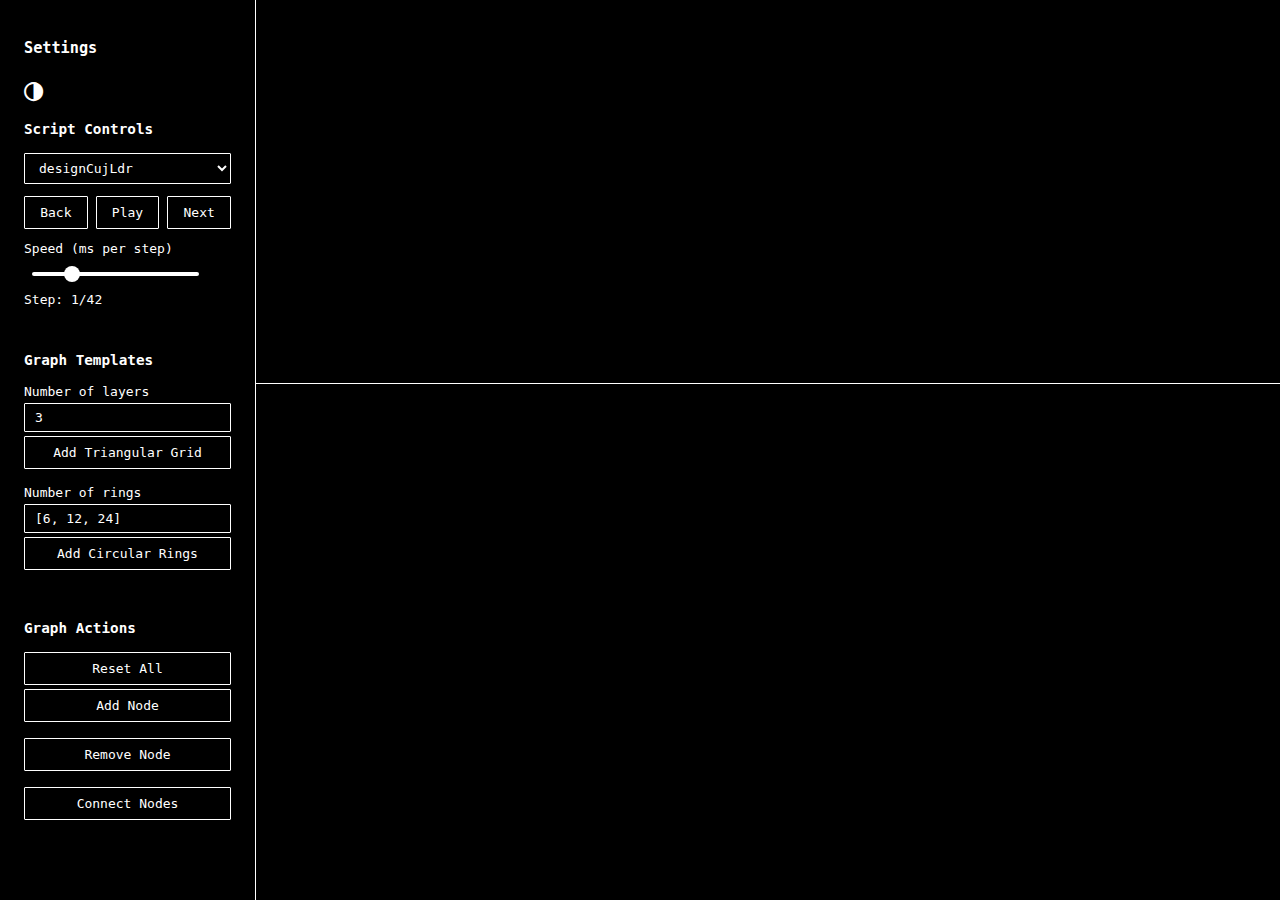
<file: index.html>
<!DOCTYPE html>
<html lang="en">

<head>
    <meta charset="UTF-8">
    <title>⌬ Benzo v2</title>
    <link rel="stylesheet" href="css.css" />
    <script src="ldr.js" type="module" defer></script>
    </style>
</head>

<body class="dark-mode">
    <div id="controls">
        <div id="mainSettings">
            <h3>Settings</h3>
            <div id="darkModeToggleContainer" class="is-dark-mode">
                <div id="lightModeIcon">◑</div>
                <div id="darkModeIcon">◐</div>
            </div>
        </div>

        <div id="scriptControls">
            <h3>Script Controls</h3>
            <select id="scriptSelector">
                <!-- Scripts will be populated here -->
            </select>
            <div id="playbackControls">
                <button id="stepBackwardButton">Back</button>
                <button id="playPauseButton">Play</button>
                <button id="stepForwardButton">Next</button>
            </div>
            <div id="speedControl">

                <label id="speedLabel" for="speedSlider">Speed (ms per step)</label>
                <input type="range" id="speedSlider" min="100" max="2000" value="500" step="50">
            </div>
            <span id="scriptStepDisplay">Step: -</span>
        </div>


        <div id="templatesSection">
            <h3>Graph Templates</h3>
            <div>
                <div class="hint">Number of layers</div>
                <input type="text" id="triGridRingsInput" placeholder="3" value='3'>
                <button id="addTriGridButton">Add Triangular Grid</button>
            </div>
            <div>
                <div class="hint">Number of rings</div>
                <input type="text" id="ringNodesInput" placeholder="[6, 12, 24]" value='[6, 12, 24]'>
                <button id="addRingsButton">Add Circular Rings</button>
            </div>
        </div>

        <div id="graphActionsSection">
            <h3>Graph Actions</h3>
            <button id="resetButton">Reset All</button>
            <div><button id="addNodeButton">Add Node</button></div>
            <div><button id="removeNodeButton">Remove Node</button></div>
            <div><button id="connectNodesButton">Connect Nodes</button></div>
        </div>

    </div>

    <div id="canvas-container">
        <div id="observatory">
            <svg id="observatorySvg" width="100%" height="100%">
                <!-- Observatory content will be rendered here -->
            </svg>
        </div>

        <div id="graphCanvas">
            <svg id="mainSvg" width="100%" height="100%">
                <!-- Graph content will be rendered here -->
            </svg>
        </div>
    </div>
</body>

</html>
</file>
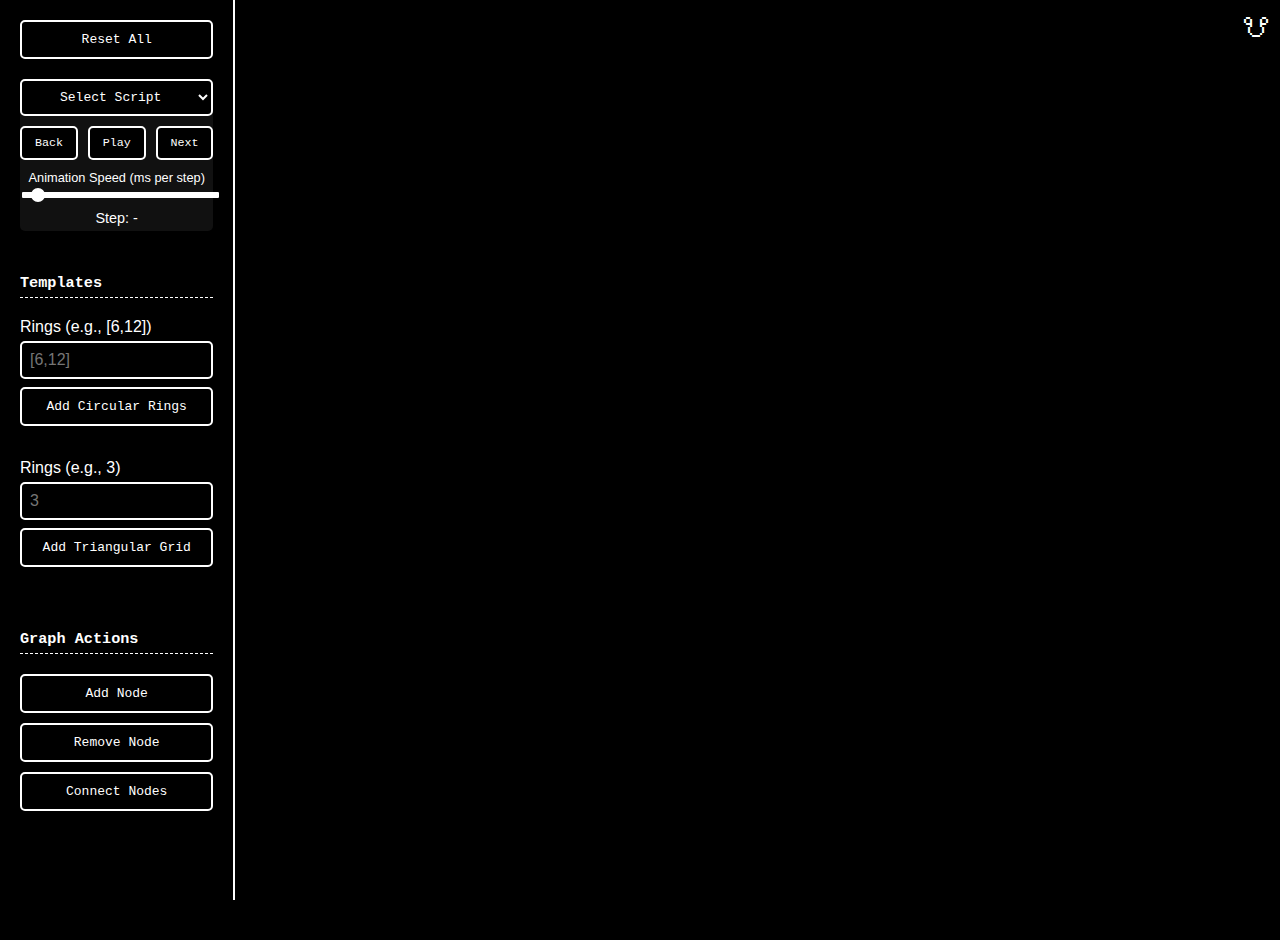
<file: index_v1.html>
<!DOCTYPE html>
<html lang="en">

<head>
    <meta charset="UTF-8">
    <title>Graph Builder</title>
    <style>
        :root {
            --bg-color: black;
            --text-color: white;
            --control-bg-color: black;
            --node-color: white;
            --edge-color: white;
            --switch-bg: black;
            --switch-thumb-bg: white;
            --switch-active-bg: white;
            --button-bg: black;
            --button-text-color: white;
            --button-hover-bg: white;
            --input-bg: black;
            --input-text-color: white;
            --input-border-color: white;
            --section-title-color: white;
            --script-control-bg: #111;
            --slider-track-color: white;
            --slider-thumb-color: white;
            --message-color: white;
        }

        .light-mode {
            --bg-color: white;
            --text-color: black;
            --control-bg-color: white;
            --node-color: black;
            --edge-color: black;
            --switch-bg: white;
            --switch-thumb-bg: black;
            --switch-active-bg: black;
            --button-bg: white;
            --button-text-color: black;
            --button-hover-bg: black;
            --input-bg: white;
            --input-text-color: black;
            --input-border-color: black;
            --section-title-color: black;
            --script-control-bg: #eee;
            --slider-track-color: black;
            --slider-thumb-color: black;
            --message-color: black;
        }

        html,
        body {
            height: 100%;
            margin: 0;
            overflow: hidden;
        }

        body {
            font-family: sans-serif;
            background-color: var(--bg-color);
            color: var(--text-color);
            display: flex;
            transition: background-color, color 0.3s;
        }

        #controls {
            padding: 20px;
            background-color: var(--control-bg-color);
            display: flex;
            flex-direction: column;
            gap: 20px;
            width: 200px;
            height: 100%;
            overflow-y: auto;
            align-items: stretch;
        }

        #scriptControls {
            background-color: var(--script-control-bg);
            margin-bottom: 8px;
            border-radius: 5px;
            display: flex;
            flex-direction: column;
            gap: 10px;
            width: 100%;
            box-sizing: border-box;
        }

        #scriptSelector {
            background-color: var(--input-bg);
            color: var(--input-text-color);
            border: 2px solid var(--input-border-color);
            padding: 8px;
            border-radius: 5px;
            font-size: 1em;
            outline: none;
            width: 100%;
            box-sizing: border-box;
            text-align: center;
        }

        #playbackControls {
            display: flex;
            gap: 10px;
            width: 100%;
            box-sizing: border-box;
            justify-content: space-between;
        }

        #playbackControls button {
            width: 30%;
            padding: 8px 10px;
            font-size: 0.9em;
        }

        #playbackControls>* {
            flex-grow: 1;
            flex-basis: 0;
        }


        #speedControl {
            display: flex;
            flex-direction: column;
            gap: 5px;
            width: 100%;
            box-sizing: border-box;
        }


        #speedSlider {
            width: 100%;
            appearance: none;
            height: 2px;
            background: var(--slider-track-color);
            outline: none;
            opacity: 1;
            border-radius: 1px;
            cursor: pointer;
            border: 2px solid var(--text-color);
            -webkit-appearance: none;
            appearance: none;
            -moz-appearance: none;
        }

        #speedSlider::-webkit-slider-thumb {
            -webkit-appearance: none;
            appearance: none;
            -moz-appearance: none;
            width: 14px;
            height: 14px;
            background-color: var(--slider-thumb-color);
            cursor: pointer;
            border-radius: 50%;
            border: 2px solid var(--text-color);
        }

        #speedSlider::-moz-range-thumb {
            -webkit-appearance: none;
            appearance: none;
            -moz-appearance: none;
            width: 14px;
            height: 14px;
            background-color: var(--slider-thumb-color);
            cursor: pointer;
            border-radius: 50%;
            border: 2px solid var(--text-color);
        }


        #speedLabel {
            text-align: center;
            font-size: 0.8em;
        }

        #scriptStepDisplay {
            text-align: center;
            font-size: 0.9em;
            margin-bottom: 5px;
        }

        .control-section {
            display: flex;
            flex-direction: column;
            gap: 10px;
            margin-bottom: 20px;
            width: 100%;
            box-sizing: border-box;
        }

        .control-section-title {
            color: var(--section-title-color);
            font-weight: bold;
            padding-bottom: 5px;
            border-bottom: 0.5px dashed var(--text-color);
            margin-bottom: 10px;
            font-family: monospace;
        }


        #graphCanvas {
            width: calc(100vw - 200px);
            height: 100%;
            background-color: var(--bg-color);
            border-left: 2px solid var(--text-color);
        }

        .node {
            fill: var(--node-color);
            stroke: none;
        }

        .edge {
            stroke: var(--edge-color);
            stroke-width: 2;
        }

        #darkModeToggleContainer {
            position: absolute;
            top: 8px;
            right: 8px;
            cursor: pointer;
            font-size: 2em;
            user-select: none;
        }

        button,
        select {
            background-color: var(--button-bg);
            color: var(--button-text-color);
            border: 2px solid var(--text-color);
            padding: 10px 15px;
            border-radius: 5px;
            cursor: pointer;
            font-size: 1em;
            transition: background-color, color 0.3s;
            outline: none;
            font-family: monospace;
            font-weight: lighter;
            width: 100%;
            box-sizing: border-box;
            text-align: center;
        }

        button:hover {
            background-color: var(--button-hover-bg);
            color: var(--button-bg);
        }

        .light-mode button:hover {
            color: var(--button-bg);
        }


        button:active {
            background-color: var(--button-text-color);
            color: var(--button-bg);
        }

        input[type="text"] {
            background-color: var(--input-bg);
            color: var(--input-text-color);
            border: 2px solid var(--input-border-color);
            padding: 8px;
            border-radius: 5px;
            font-size: 1em;
            outline: none;
            margin-bottom: 8px;
            width: 100%;
            box-sizing: border-box;
        }

        .step-message {
            opacity: 0;
            transition: opacity 0.5s ease-in-out;
            fill: var(--message-color);
            font-size: 1.2em;
            text-anchor: middle;
            dominant-baseline: hanging;
        }

        .step-message.visible {
            opacity: 1;
        }

        .message-history {
            fill: var(--message-color);
            opacity: 0.6;
            font-size: 0.8em;
            text-anchor: middle;
            dominant-baseline: hanging;
        }
    </style>
</head>

<body class="dark-mode">

    <div id="darkModeToggleContainer">
        <span id="darkModeToggle">🝣</span>
    </div>

    <div id="controls">
        <button id="resetButton">Reset All</button>

        <div id="scriptControls">
            <select id="scriptSelector">
                <option value="">Select Script</option>
                <option value="ring_script">Ring Script</option>
                <option value="grid_script">Grid Script</option>
            </select>
            <div id="playbackControls">
                <button id="stepBackwardButton">Back</button>
                <button id="playPauseButton">Play</button>
                <button id="stepForwardButton">Next</button>
            </div>
            <div id="speedControl">
                <label id="speedLabel" for="speedSlider">Animation Speed (ms per step)</label>
                <input type="range" id="speedSlider" min="100" max="10000" value="500" step="100">
            </div>
            <span id="scriptStepDisplay">Step: -</span>
        </div>

        <div class="control-section">
            <h3 class="control-section-title">Templates</h3>
            <div style="margin-bottom: 15px;">
                <label for="ringNodesInput" style="display: block; margin-bottom: 5px;">Rings (e.g., [6,12])</label>
                <input type="text" id="ringNodesInput" placeholder="[6,12]">
                <button id="addRingsButton" style="margin-bottom: 8px;">Add Circular Rings</button>
            </div>

            <div>
                <label for="triGridRingsInput" style="display: block; margin-bottom: 5px;">Rings (e.g., 3)</label>
                <input type="text" id="triGridRingsInput" placeholder="3">
                <button id="addTriGridButton" style="margin-bottom: 8px;">Add Triangular Grid</button>
            </div>
        </div>

        <div class="control-section">
            <h3 class="control-section-title">Graph Actions</h3>
            <button id="addNodeButton">Add Node</button>
            <button id="removeNodeButton">Remove Node</button>
            <button id="connectNodesButton">Connect Nodes</button>
        </div>


    </div>
    <svg id="graphCanvas">
        <text id="currentStepMessage" class="step-message" x="50%" y="40"></text>
        <g id="messageHistory"></g>
    </svg>

    <script>
        const graphCanvas = document.getElementById('graphCanvas');
        const controls = document.getElementById('controls');
        const darkModeToggle = document.getElementById('darkModeToggle');
        const resetButton = document.getElementById('resetButton');
        const addNodeButton = document.getElementById('addNodeButton');
        const removeNodeButton = document.getElementById('removeNodeButton');
        const connectNodesButton = document.getElementById('connectNodesButton');
        const ringNodesInput = document.getElementById('ringNodesInput');
        const addRingsButton = document.getElementById('addRingsButton');
        const triGridRingsInput = document.getElementById('triGridRingsInput');
        const addTriGridButton = document.getElementById('addTriGridButton');

        const scriptSelector = document.getElementById('scriptSelector');
        const stepBackwardButton = document.getElementById('stepBackwardButton');
        const playPauseButton = document.getElementById('playPauseButton');
        const stepForwardButton = document.getElementById('stepForwardButton');
        const speedSlider = document.getElementById('speedSlider');
        const speedLabel = document.getElementById('speedLabel');
        const scriptStepDisplay = document.getElementById('scriptStepDisplay');
        const currentStepMessage = document.getElementById('currentStepMessage');
        const messageHistory = document.getElementById('messageHistory');


        let nodes = [];
        let edges = [];
        let nextNodeId = 0;
        let nextEdgeId = 0;
        let selectedNodeId = null;
        let isConnectingNodes = false;
        let darkMode = true;

        let currentScript = null;
        let scriptSteps = [];
        let currentStepIndex = -1;
        let isPlaying = false;
        let playSpeed = 500;
        let playInterval;
        let stepDelay = 500;
        let messageHistoryArray = [];


        const scripts = {
            "ring_script": {
                "step1": { "reset": null, "message": "Start with a clean slate" },
                "step2": { "add_circular_rings": [6], "message": "Adding a ring of 6 nodes" },
                "step3": { "add_node": null, "message": "Adding two individual nodes" },
                "step4": { "add_node": null, "message": " " },
                "step5": { "connect_nodes": { "node1": 0, "node2": 0 }, "message": "Connecting the first two nodes" }
            },
            "grid_script": {
                "step1": { "reset": null, "message": "Resetting for grid script" },
                "step2": { "add_triangular_grid": 3, "message": "Creating a triangular grid of 3 rings" },
                "step3": { "add_node": null, "message": "Adding and removing a node" },
                "step4": { "remove_node": null, "message": " " },
                "step5": { "connect_nodes": { "node1": 5, "node2": 6 }, "message": "Connecting nodes in the grid" }
            }
        };


        function renderGraph() {
            graphCanvas.innerHTML = '';
            const fragment = document.createDocumentFragment();

            edges.forEach(edge => {
                const node1 = nodes.find(node => node.id === edge.node1Id);
                const node2 = nodes.find(node => node.id === edge.node2Id);
                if (node1 && node2) {
                    const line = document.createElementNS('http://www.w3.org/2000/svg', 'line');
                    line.setAttribute('class', 'edge');
                    line.setAttribute('x1', node1.x);
                    line.setAttribute('y1', node1.y);
                    line.setAttribute('x2', node2.x);
                    line.setAttribute('y2', node2.y);
                    line.setAttribute('data-edge-id', edge.id);
                    fragment.appendChild(line);
                }
            });

            nodes.forEach(node => {
                const circle = document.createElementNS('http://www.w3.org/2000/svg', 'circle');
                circle.setAttribute('class', 'node');
                circle.setAttribute('cx', node.x);
                circle.setAttribute('cy', node.y);
                circle.setAttribute('r', 10);
                circle.setAttribute('data-node-id', node.id);
                circle.addEventListener('click', () => onNodeClick(node.id));
                fragment.appendChild(circle);
            });

            fragment.appendChild(currentStepMessage);
            fragment.appendChild(messageHistory);

            graphCanvas.appendChild(fragment);
        }

        function createNode(x, y) {
            const node = { id: nextNodeId++, x: x, y: y };
            nodes.push(node);
            renderGraph();
            return node.id;
        }

        function removeNode(nodeId) {
            nodes = nodes.filter(node => node.id !== nodeId);
            edges = edges.filter(edge => edge.node1Id !== nodeId && edge.node2Id !== nodeId);
            renderGraph();
        }

        function createEdge(node1Id, node2Id) {
            const edge = { id: nextEdgeId++, node1Id: node1Id, node2Id: node2Id };
            edges.push(edge);
            renderGraph();
        }

        function removeEdge(edgeId) {
            edges = edges.filter(edge => edge.id !== edgeId);
            renderGraph();
        }

        function onNodeClick(nodeId) {
            if (isConnectingNodes) {
                if (selectedNodeId === null) {
                    selectedNodeId = nodeId;
                } else if (selectedNodeId !== nodeId) {
                    createEdge(selectedNodeId, nodeId);
                    selectedNodeId = null;
                    isConnectingNodes = false;
                    connectNodesButton.textContent = 'Connect Nodes';
                } else {
                    selectedNodeId = null;
                }
            }
        }

        function applyRingLayout(ringSizes) {
            nodes = [];
            edges = [];
            nextNodeId = 0;
            const centerX = graphCanvas.clientWidth / 2;
            const centerY = graphCanvas.clientHeight / 2;
            let currentRadius = 40;
            const minNodeSpacing = 40;
            let previousRingNodes = 0;
            const initialRingRadiusIncrement = Math.min(centerX, centerY) * 0.15;
            let createdNodeIds = [];

            ringSizes.forEach((numNodes, index) => {
                let ringRadiusIncrement;
                if (index === 0) {
                    ringRadiusIncrement = initialRingRadiusIncrement;
                } else {
                    ringRadiusIncrement = Math.max(minNodeSpacing * previousRingNodes / (2 * Math.PI), currentRadius * 0.3);
                }
                currentRadius += ringRadiusIncrement;


                const angleStep = (2 * Math.PI) / numNodes;
                for (let i = 0; i < numNodes; i++) {
                    const angle = i * angleStep;
                    const x = centerX + currentRadius * Math.cos(angle);
                    const y = centerY + currentRadius * Math.sin(angle);
                    createdNodeIds.push(createNode(x, y));
                }
                previousRingNodes = numNodes;
            });
            renderGraph();
            return createdNodeIds;
        }


        function applyTriangularGridLayout(numRings) {
            nodes = [];
            edges = [];
            nextNodeId = 0;
            const centerX = graphCanvas.clientWidth / 2;
            const centerY = graphCanvas.clientHeight / 2;
            const nodeSpacing = Math.min(centerX, centerY) * 0.2;
            let createdNodeIds = [];

            for (let ring = 0; ring < numRings; ring++) {
                let nodesInRing = ring === 0 ? 1 : 6 * ring;
                for (let i = 0; i < nodesInRing; i++) {
                    let angle = (2 * Math.PI / nodesInRing) * i - (ring % 2 === 0 ? 0 : Math.PI / 6);
                    let x = centerX + nodeSpacing * ring * Math.cos(angle);
                    let y = centerY + nodeSpacing * ring * Math.sin(angle);
                    createdNodeIds.push(createNode(x, y));
                }
            }
            renderGraph();
            return createdNodeIds;
        }


        function resetGraph() {
            nodes = [];
            edges = [];
            nextNodeId = 0;
            nextEdgeId = 0;
            renderGraph();
        }

        function toggleDarkMode() {
            darkMode = !darkMode;
            document.body.classList.toggle('light-mode', !darkMode);
        }

        function loadScript(scriptName) {
            currentScript = scripts[scriptName];
            if (currentScript) {
                scriptSteps = Object.entries(currentScript);
                currentStepIndex = -1;
                stopPlaying();
                renderGraph();
                updateStepDisplay();
            } else {
                console.error(`Script '${scriptName}' not found.`);
            }
        }

        function executeStep(step) {
            const action = step[1];
            currentStepMessage.classList.remove('visible');
            messageHistoryArray.push(currentStepMessage.textContent);
            if (messageHistoryArray.length > 5) {
                messageHistoryArray.shift(); // Keep only last 5 messages
            }
            updateMessageHistory();


            if (action.reset !== undefined) {
                resetGraph();
            } else if (action.add_circular_rings !== undefined) {
                applyRingLayout(action.add_circular_rings);
            } else if (action.add_triangular_grid !== undefined) {
                applyTriangularGridLayout(action.add_triangular_grid);
            } else if (action.add_node !== undefined) {
                createNode(Math.random() * graphCanvas.clientWidth, Math.random() * graphCanvas.clientHeight);
            } else if (action.remove_node !== undefined) {
                if (nodes.length > 0) {
                    removeNode(nodes[nodes.length - 1].id);
                }
            } else if (action.connect_nodes !== undefined) {
                const node1 = nodes.find(n => n.id === parseInt(action.connect_nodes.node1));
                const node2 = nodes.find(n => n.id === parseInt(action.connect_nodes.node2));
                if (node1 && node2) {
                    createEdge(node1.id, node2.id);
                } else {
                    console.error("Nodes for connection not found:", action.connect_nodes);
                }
            }

            if (action.message !== undefined) {
                currentStepMessage.textContent = action.message;
                void currentStepMessage.offsetWidth; // Trigger reflow for transition to restart
                currentStepMessage.classList.add('visible');
            }
        }

        function updateMessageHistory() {
            messageHistory.innerHTML = ''; // Clear history
            const fragment = document.createDocumentFragment();
            messageHistoryArray.forEach((message, index) => {
                const textElement = document.createElementNS('http://www.w3.org/2000/svg', 'text');
                textElement.setAttribute('class', 'message-history');
                textElement.setAttribute('x', '50%');
                textElement.setAttribute('y', 5 + index * 12); // Stack messages above
                textElement.textContent = message;
                fragment.appendChild(textElement);
            });
            messageHistory.appendChild(fragment);
        }


        function stepForward() {
            if (!currentScript) return;
            stopPlaying();
            if (currentStepIndex < scriptSteps.length - 1) {
                currentStepIndex++;
                executeStep(scriptSteps[currentStepIndex]);
                updateStepDisplay();
            } else {
                stopPlaying();
                currentStepIndex = scriptSteps.length - 1;
                updateStepDisplay();
            }
        }

        function stepBackward() {
            stopPlaying();
            if (currentScript && currentStepIndex > 0) {
                resetGraph();
                for (let i = 0; i < currentStepIndex; i++) {
                    executeStep(scriptSteps[i]);
                }
                currentStepIndex--;
                updateStepDisplay();

            } else if (currentStepIndex === 0) {
                resetGraph();
                currentStepIndex = -1;
                updateStepDisplay();
            }
        }


        function playScript() {
            if (currentScript && !isPlaying) {
                isPlaying = true;
                playPauseButton.textContent = 'Playing...';
                playSpeed = parseInt(speedSlider.value, 10);
                stepDelay = playSpeed;
                playInterval = setInterval(scriptStep, stepDelay);
            }
        }

        function scriptStep() {
            if (currentStepIndex < scriptSteps.length - 1) {
                stepForward();
            } else {
                stopPlaying();
                updateStepDisplay();
            }
        }


        function stopPlaying() {
            if (isPlaying) {
                isPlaying = false;
                clearInterval(playInterval);
                playPauseButton.textContent = 'Play';
            }
        }


        function togglePlayPause() {
            if (isPlaying) {
                stopPlaying();
            } else {
                playScript();
            }
        }

        function updateStepDisplay() {
            scriptStepDisplay.textContent = currentScript ? `Step: ${currentStepIndex + 1}/${scriptSteps.length}` : 'Step: -';
        }


        darkModeToggle.addEventListener('click', toggleDarkMode);
        resetButton.addEventListener('click', resetGraph);
        addNodeButton.addEventListener('click', () => {
            createNode(Math.random() * graphCanvas.clientWidth, Math.random() * graphCanvas.clientHeight);
        });

        removeNodeButton.addEventListener('click', () => {
            if (nodes.length > 0) {
                removeNode(nodes[nodes.length - 1].id);
            }
        });

        connectNodesButton.addEventListener('click', () => {
            isConnectingNodes = !isConnectingNodes;
            connectNodesButton.textContent = isConnectingNodes ? 'Connecting...' : 'Connect Nodes';
            selectedNodeId = null;
        });

        addRingsButton.addEventListener('click', () => {
            try {
                const ringSizes = JSON.parse(ringNodesInput.value);
                if (Array.isArray(ringSizes) && ringSizes.every(Number.isInteger) && ringSizes.every(size => size > 0)) {
                    applyRingLayout(ringSizes);
                } else {
                    console.error('Invalid ring sizes input. Please use format like [6, 12].');
                }
            } catch (e) {
                console.error('Error parsing ring sizes input:', e);
            }
        });

        addTriGridButton.addEventListener('click', () => {
            const numRings = parseInt(triGridRingsInput.value, 10);
            if (Number.isInteger(numRings) && numRings > 0) {
                applyTriangularGridLayout(numRings);
            } else {
                console.error('Invalid triangular grid rings input. Please enter a positive integer.');
            }
        });

        scriptSelector.addEventListener('change', (event) => {
            loadScript(event.target.value);
        });
        stepForwardButton.addEventListener('click', stepForward);
        stepBackwardButton.addEventListener('click', stepBackward);
        playPauseButton.addEventListener('click', togglePlayPause);
        speedSlider.addEventListener('input', (event) => {
            playSpeed = parseInt(event.target.value, 10);
            stepDelay = playSpeed;
            if (isPlaying) {
                stopPlaying();
                playScript();
            }
        });


        renderGraph();
        darkMode = true;
        updateStepDisplay();

    </script>
</body>

</html>
</file>
<file: css.css>
:root {
    --bg-color: black;
    --text-color: white;
    --control-bg-color: black;
    --node-color: white;
    --edge-color: white;
    --switch-bg: black;
    --switch-thumb-bg: white;
    --switch-active-bg: white;
    --button-bg: black;
    --button-text-color: white;
    --button-hover-bg: white;
    --input-bg: black;
    --input-text-color: white;
    --input-border-color: white;
    --section-title-color: white;
    --slider-track-color: white;
    --slider-thumb-color: white;
    --message-color: white;
}

.light-mode {
    --bg-color: white;
    --text-color: black;
    --control-bg-color: white;
    --node-color: black;
    --edge-color: black;
    --switch-bg: white;
    --switch-thumb-bg: black;
    --switch-active-bg: black;
    --button-bg: white;
    --button-text-color: black;
    --button-hover-bg: white;
    --input-bg: white;
    --input-text-color: black;
    --input-border-color: black;
    --section-title-color: black;
    --slider-track-color: black;
    --slider-thumb-color: black;
    --message-color: black;
}

html,
body {
    height: 100%;
    margin: 0;
    overflow: hidden;
}

body {
    font-family: monospace;
    background-color: var(--bg-color);
    color: var(--text-color);
    display: flex;
    height: 100vh;
    transition: background-color 0.3s, color 0.3s;
}

#controls {
    width: 256px;
    height: 100vh;
    padding: 24px;
    background-color: var(--control-bg-color);
    display: flex;
    flex-direction: column;
    gap: 20px;
    overflow-y: auto;
    align-items: stretch;
    border-right: 1px solid var(--text-color);
    box-sizing: border-box;
}

#controls h3 {
    color: var(--section-title-color);
    margin-bottom: 12px;
    padding-bottom: 8px;
}

#controls .hint {
    color: var(--text-color);
    margin-bottom: 4px;
}

#canvas-container {
    display: flex;
    flex-direction: column;
    flex-grow: 1;
}

#observatory {
    height: 384px;
    background-color: var(--control-bg-color);
    color: var(--text-color);
    border-bottom: 1px solid var(--text-color);
    box-sizing: border-box;
    overflow: hidden;
    position: relative;
}

#graphCanvas {
    flex-grow: 1;
    background-color: var(--bg-color);
    box-sizing: border-box;
    display: flex;
    justify-content: center;
    align-items: center;
    overflow: hidden;
    position: relative;
}

#graphCanvas svg {
    display: block;
    width: 100%;
    height: 100%;
}

.node {
    fill: var(--node-color);
    stroke: none;
    cursor: pointer;
}

.node.selected {
    stroke: magenta;
    stroke-width: 4px;
}

.node.focus-node {
    fill: lime;
}

.edge {
    stroke: var(--edge-color);
    stroke-width: 1;
    fill: none;
}

.edge.focus-edge {
    stroke-dasharray: 5, 5;
    fill: lime;
}

#darkModeToggleContainer {
    display: flex;
    justify-content: space-between;
    gap: 8px;
}

#darkModeToggleContainer div {
    display: flex;
    font-size: 2rem;
    line-height: 24px;
    user-select: none;
    cursor: pointer;
    text-align: center;

}

#darkModeToggleContainer.is-dark-mode #darkModeIcon,
#darkModeToggleContainer:not(.is-dark-mode) #lightModeIcon {
    display: inline-block;
}

#darkModeToggleContainer.dark-mode #lightModeIcon,
#darkModeToggleContainer:not(.dark-mode) #darkModeIcon {
    display: none;
}


button,
select,
input[type="text"],
input[type="range"] {
    background-color: var(--button-bg);
    color: var(--button-text-color);
    border: 1px solid var(--text-color);
    padding: 8px;
    border-radius: 1px;
    cursor: pointer;
    font-size: 1em;
    transition: background-color 0.3s, color 0.3s;
    outline: none;
    font-family: monospace;
    font-weight: lighter;
    width: 100%;
    box-sizing: border-box;
    text-align: center;
    margin: 4px 0;
    display: block;
}

button:hover {
    background-color: var(--button-hover-bg);
    color: var(--button-bg);
}

.light-mode button:hover {
    color: var(--button-bg);
}

button:active {
    background-color: var(--button-text-color);
    color: var(--button-bg);
}

input[type="text"],
select {
    padding: 6px 10px;
    cursor: text;
    text-align: left;
}

input[type="text"]::placeholder {
    text-align: left;
}

input[type="text"] {
    -webkit-appearance: none;
    -moz-appearance: none;
    appearance: none;
}

input[type="range"] {
    -webkit-appearance: none;
    -moz-appearance: none;
    appearance: none;
    width: calc(100% - 24px);
    height: 10px;
    background: transparent;
    cursor: pointer;
    margin: 10px 0;
}

input[type="range"]::-webkit-slider-runnable-track {
    background: var(--slider-track-color);
    height: 4px;
    border-radius: 2px;
}

input[type="range"]::-moz-range-track {
    background: var(--slider-track-color);
    height: 4px;
    border-radius: 2px;
}

input[type="range"]::-webkit-slider-thumb {
    -webkit-appearance: none;
    appearance: none;
    height: 16px;
    width: 16px;
    background-color: var(--slider-thumb-color);
    border-radius: 50%;
    margin-top: -6px;
}

input[type="range"]::-moz-range-thumb {
    -moz-appearance: none;
    appearance: none;
    height: 16px;
    width: 16px;
    background-color: var(--slider-thumb-color);
    border-radius: 50%;
}


.step-message {
    opacity: 0;
    transition: opacity 0.5s ease-in-out;
    fill: var(--message-color);
    font-size: 1.4em;
    text-anchor: middle;
    dominant-baseline: hanging;
    y: 12px;
}

.step-message.visible {
    opacity: 1;
}

.message-history {
    fill: var(--message-color);
    font-size: 1.2rem;
    text-anchor: middle;
    dominant-baseline: hanging;
}

#observatoryRect {
    fill: var(--control-bg-color);
    stroke: var(--text-color);
    stroke-width: 1px;
}

#scriptControls {
    margin-bottom: 10px;
}

#playbackControls {
    display: flex;
    justify-content: space-between;
    gap: 8px;
    margin-top: 12px;
    margin-bottom: 12px;
}

#playbackControls button {
    margin: 0;
}

#speedControl label {
    display: block;
    margin-bottom: 8px;
}

#speedSlider {
    appearance: none;
    height: 4px;
    border: none;
}

#templatesSection>div,
#graphActionsSection>div {
    margin-bottom: 16px;
}

#templatesSection h3,
#graphActionsSection h3,
#scriptControls h3 {
    color: var(--section-title-color);
    margin-bottom: 8px;
    font-size: 1.1em;
}

#scriptControls h3 {
    margin-top: 0;
}
</file>
